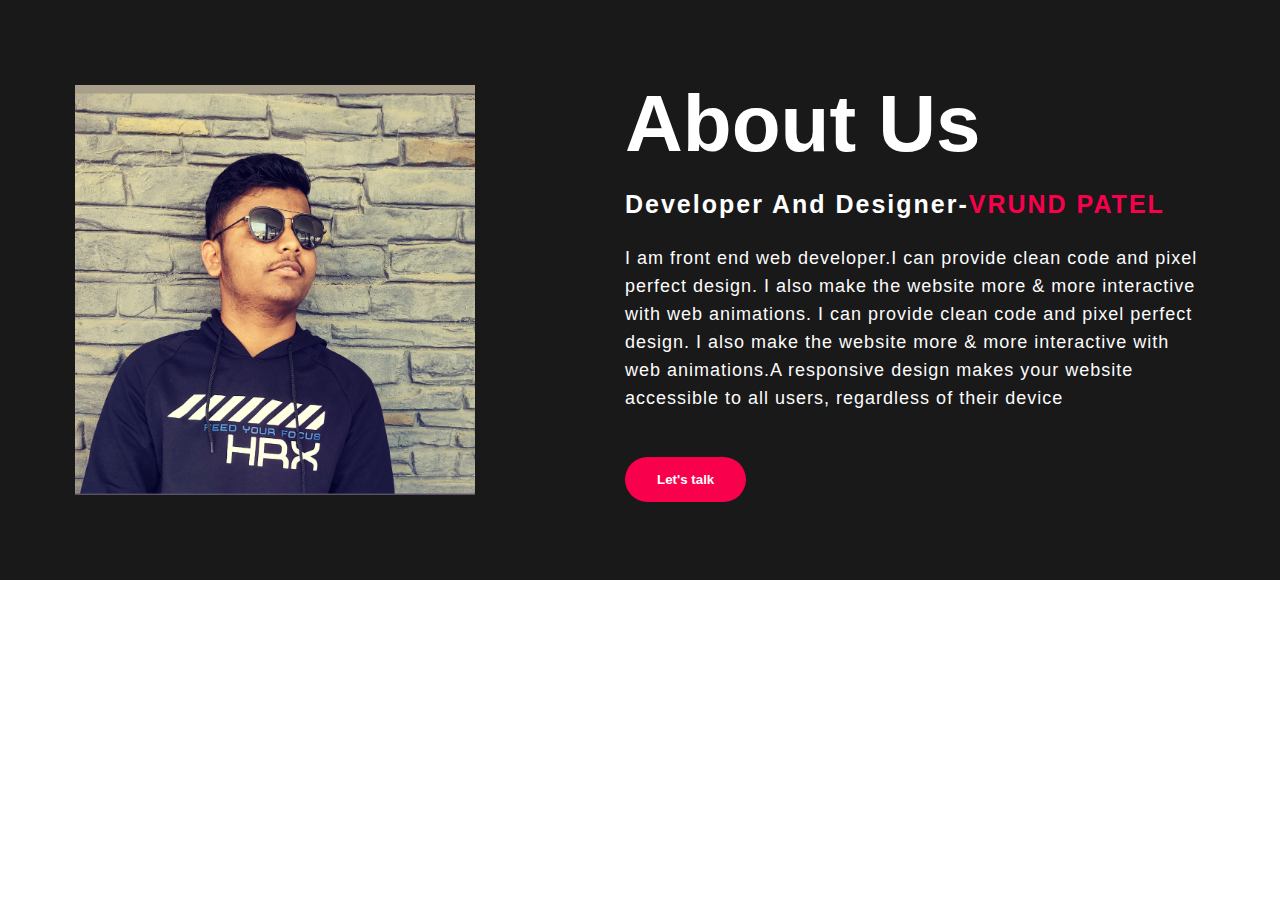
<file: about us.html>
<!DOCTYPE html>
<html lang="en">
<head>
    <meta charset="UTF-8">
    <meta http-equiv="X-UA-Compatible" content="IE=edge">
    <meta name="viewport" content="width=device-width, initial-scale=1.0">
    <title>vrund's web-about us</title>
    <link rel="stylesheet"  type+"text/css"  href="css/style1.css">
</head>
<body>
    <section class="about">
        <div class="main">
            <img src="developer image.png" alt="developer image">
            <div class="about-text">
                <h1>About us</h1>
                <h5>Developer and Designer-<span>VRUND PATEL</span></h5>
                <p>I am front end web developer.I can provide clean code and pixel perfect design. I also make the website more & more interactive with web animations. I can provide clean code and pixel perfect design. I also make the website more & more interactive with web animations.A responsive design makes your website accessible to all users, regardless of their device
                </p>
                <button type="button">Let's talk <a href=""></a></button>
            </div>
        </div>
    </section>
</body>
</html>
</file>
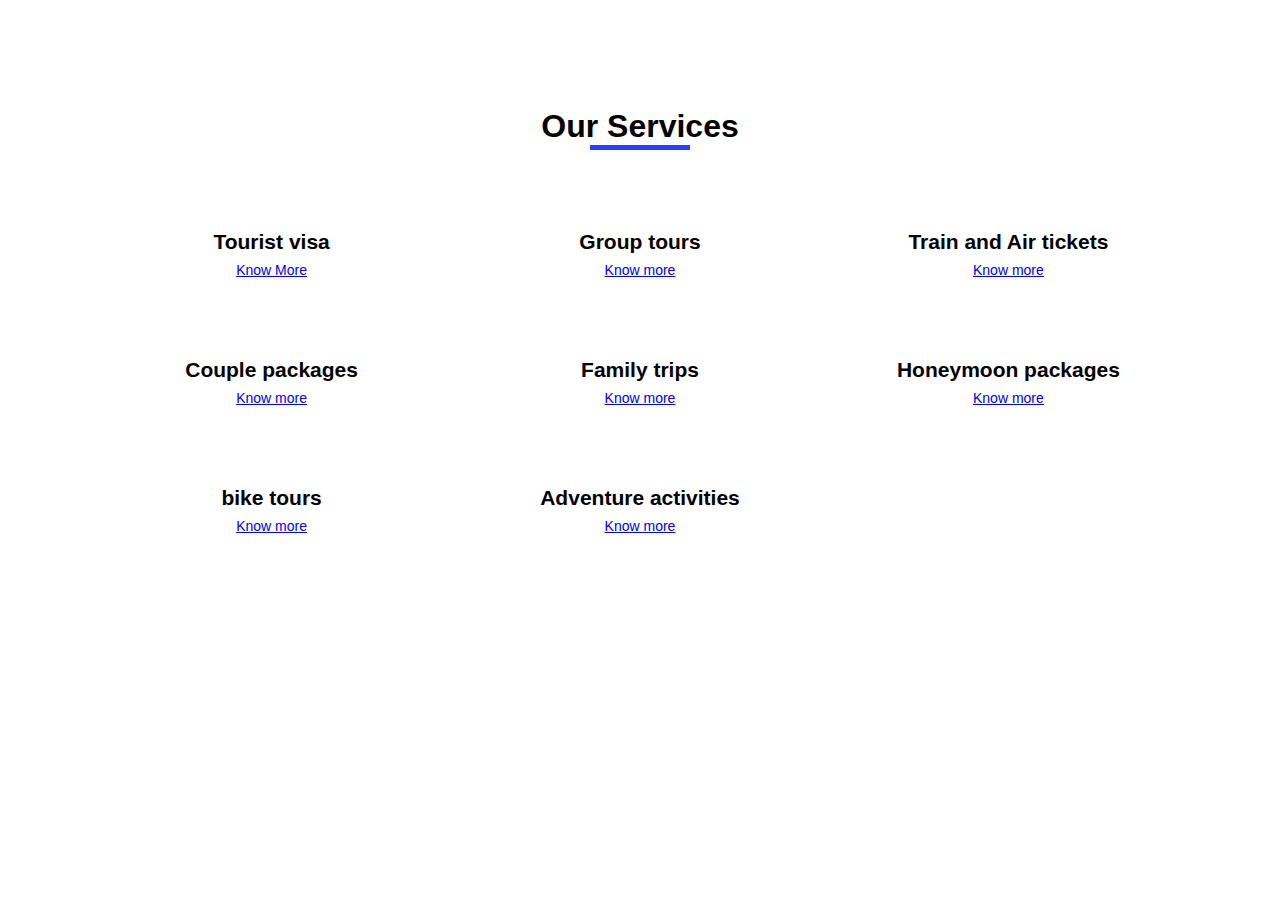
<file: services.html>
<!DOCTYPE html>
<html lang="en">
<head>
    <meta charset="UTF-8">
    <meta http-equiv="X-UA-Compatible" content="IE=edge">
    <meta name="viewport" content="width=device-width, initial-scale=1.0">
    <title>vrund's web-service </title>
    <link rel="stylesheet"  type+"text/css"  href="css/style3.css">
</head>
<body>
    <div class="container">
<h1>Our Services</h1>
        <div class="row">
            <div class="service">
                <h2>Tourist visa</h2>
                <a href="https://indianvisaonline.gov.in/evisa/tvoa.html" target="_blank">Know More</a>
            </div>
            <div class="service">
                <h2>Group tours</h2>
                <a href="https://www.yatra.com/india-tour-packages/group-tours" target="_blank">Know more</a>
            </div>
             <div class="service">
                <h2>Train and Air tickets</h2>
                <a href="https://www.goibibo.com/" target="_blank">Know more</a>
            </div>
            <div class="service">
                <h2> Couple packages</h2>
                <a href="https://www.makemytrip.com/holidays-india/honeymoon-packages.html" target="_blank">Know more</a>
            </div>
            <div class="service">
                <h2> Family trips</h2>
                <a href="https://www.makemytrip.com/holidays-india/family-packages.html" target="_blank">Know more</a>
            </div>
            <div class="service">
                <h2> Honeymoon packages </h2>
                <a href="https://www.thomascook.in/holidays/honeymoon-packages" target="_blank">Know more</a>
            </div>
            <div class="service">
                <h2> bike tours </h2>
                <a href="https://www.thrillophilia.com/leh-ladakh-bike-trip" target="_blank">Know more</a>
            </div>
            <div class="service">
                <h2> Adventure activities </h2>
                <a href="https://www.makemytrip.com/holidays-india/adventure-packages.html" target="_blank">Know more</a>
            </div>
        </div>
    </div>
</body>
</html>
</file>
<file: css/style1.css>
*{
    padding: 0;
    margin: 0;
    font-family: 'Josepfin Sans',sans-serif;
    box-sizing:border-box;
}
.about{
    width: 100%;
    padding: 78px 0px;
    background-color: #191919;
}
.about img{
    height: auto;
    width: 400px;
}
.about text{
    width: 550px;
}
.main{
    width: 1130px;
    max-width: 95%;
    margin: 0 auto;
    display: flex;
    align-items: center;
    justify-content: space-around;
}
.about-text h1{
    color:white;
    font-size: 80px;
    text-transform: capitalize;
    margin-bottom: 20px;
    margin-left: 150px;
}
.about-text h5{
    color: white;
    font-size: 25px;
    text-transform: capitalize;
    margin-bottom: 25px;
    margin-left: 150px;
    letter-spacing: 2px;
}
span{
    color: #f9004d;
}
.about-text p{
    color: #fcfcfc;
    letter-spacing: 1px;
    line-height: 28px;
    font-size: 18px;
    margin-bottom: 45px;
    margin-left: 150px;
}
button{
    background: #f9004d;
    color: #fcfcfc;
    text-decoration: none;
    border: 2px solid transparent;
    font-weight: bold;
    padding: 13px 30px;
    border-radius: 30px;
    transition: .4s;
    margin-left: 150px;
}
button:hover{
    background: transparent;
    border: 2px solid #f9004d;
    cursor: pointer;
}
</file>
<file: css/style3.css>
*{
    margin: 0;
    padding: 0;
    box-sizing: border-box;
    font-family: 'poppins',sans-serif;
}
.container{
    width: 100%;
    height: 100vh;
    padding: 0 8%;
}
.container h1{
    text-align: center;
    padding-top: 10%;
    margin-bottom: 60px;
    font-weight: 600;
    position: relative;
}
.container h1::after{
    content: '';
    background: #303ef7;
     width: 100px;
     height: 5px;
     position: absolute;
     bottom: -5px;
     left: 50%;
     transform: translateX(-50%);
}
.row{
    display: grid;
    grid-template-columns: repeat(auto-fit,minmax(250px,1fr));
    grid-gap: 30px;
}
.service{
    text-align: center;
    padding: 25px 10px;
    border-radius: 5px;
    font-size: 14px;
    cursor: pointer;
    background: transparent;
    transition: transform 0.5s,background 0.5s;
}
.service i{
    font-size: 40px;
    margin-bottom: 10px;
    color: #303ef7;
}
.service h2{
    font-weight: 600;
    margin-bottom: 8px;
}
.service:hover{
    background: #303ef7;
    color: #fff;
    transform: scale(1.05);
}
</file>
